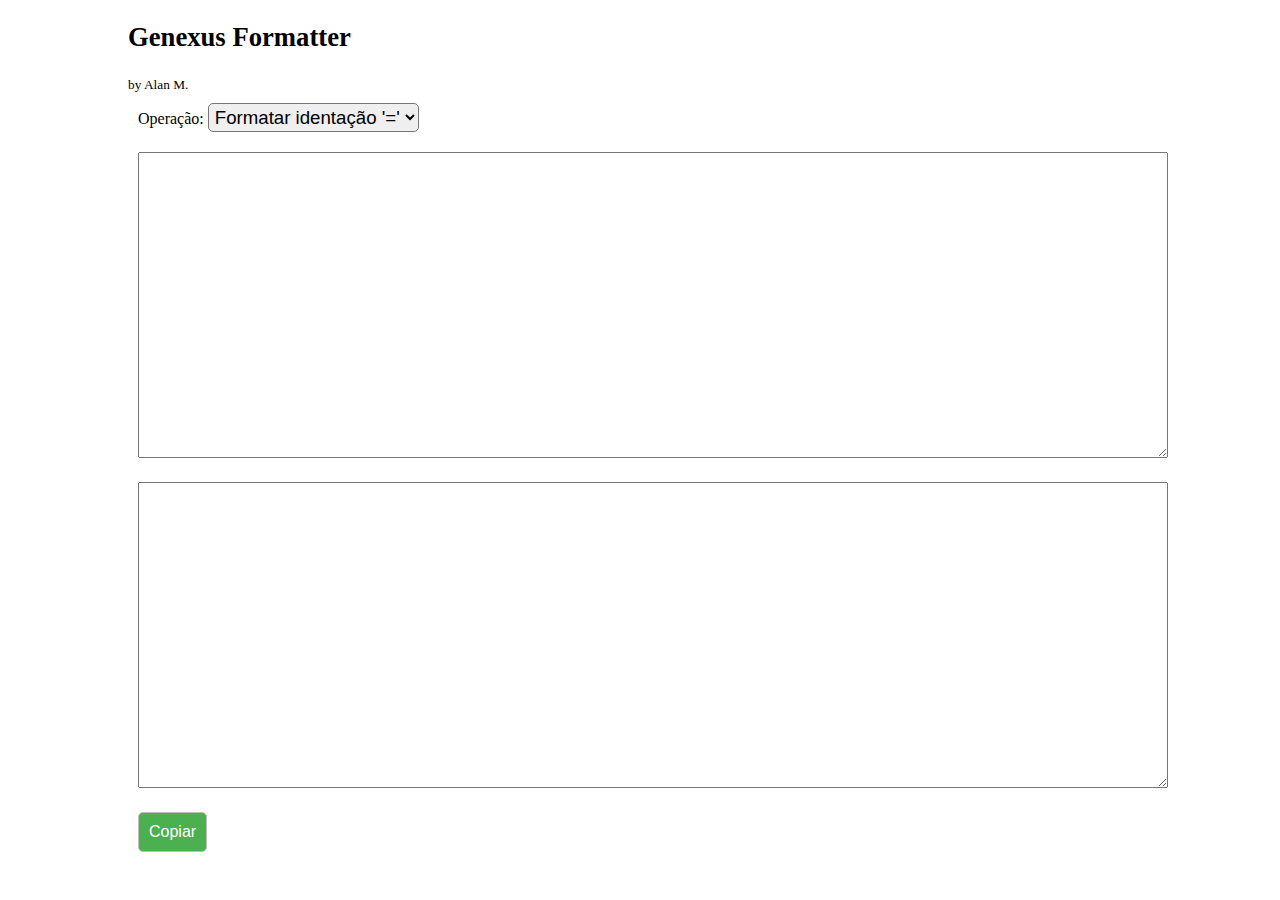
<file: formatter/index.html>
<!doctype html>
<html>

<head>
	<title>Genexus Formatter | by Alan M.</title>
	<link rel="stylesheet" type="text/css" href="style.css">
	<script type="text/javascript" src="jquery-3.2.1.min.js"></script>
	<script type="text/javascript" src="script.js"></script>
</head>
	<body>
		<div class="wrapper">
			<header class="cab">
				<h2>Genexus Formatter</h2>
				<small>by Alan M.</small>
			</header>		
			<section class="content">
				<div class="row">
					<span>Operação: </span>
					<select class="sel">
						<option value="1" selected>Formatar identação '='</option>
						<option value="2" >Replace do ALAN |o|</option>
					</select>
				</div>
				<div class="row">
					<textarea class="in-ta" id="texto_orig"></textarea>	
				</div>
				<div class="row">
					<textarea class="in-ta" id="texto_resu"></textarea>	
				</div>
				<div class="row">
					<button class="btn" id="copy_cp" onclick="copyText()">
						Copiar
					</button>
				</div>
			</section>
		</div>		
	</body>
</html>
</file>
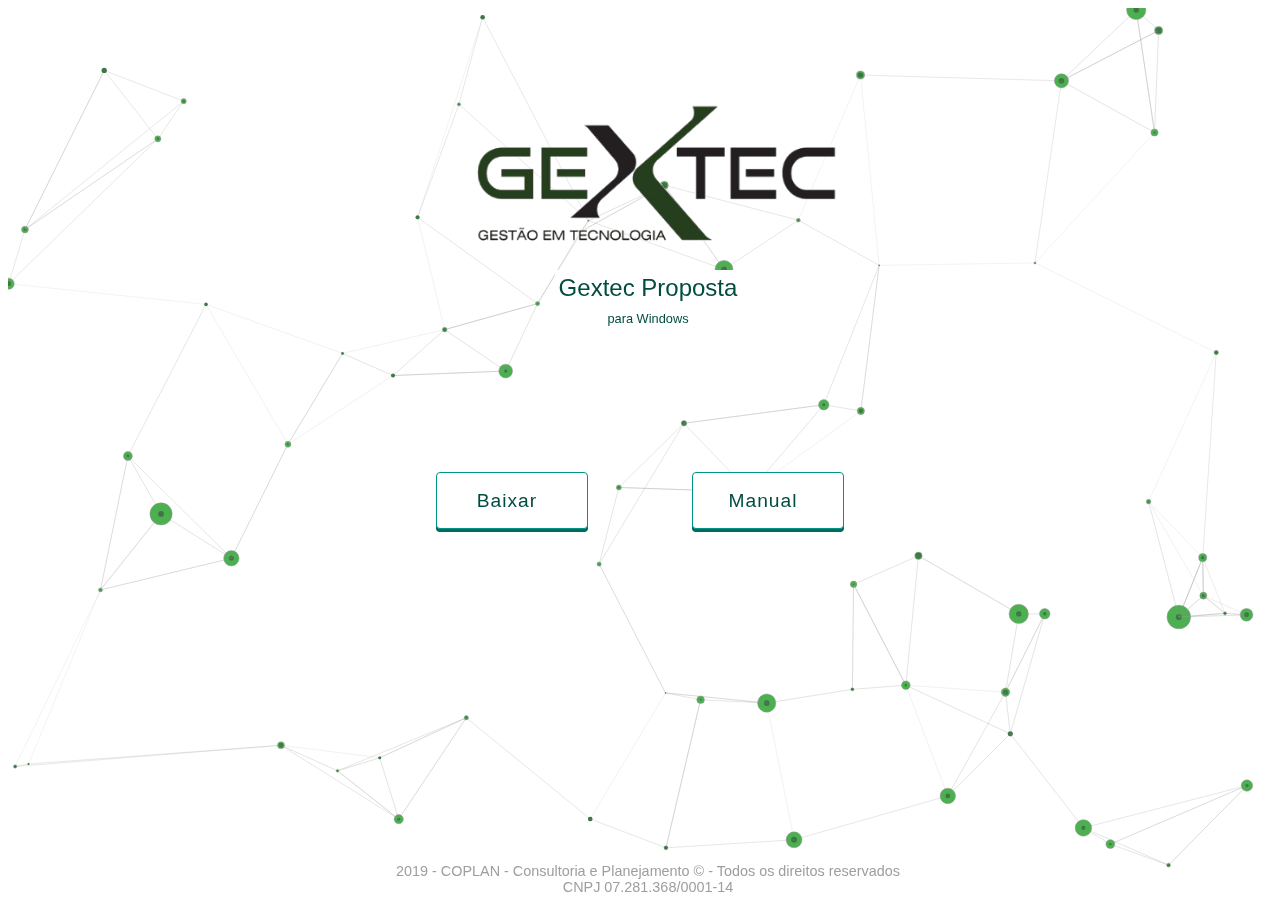
<file: gextecproposta/index.html>
<html>
<head>
	<title>Gextec Proposta</title>
	<link  rel="icon" href="//cdn.municipioweb.com.br/public/images/favicons/06_cronos.png" />    	
	<link rel="stylesheet" type="text/css" href="css/style.css">	
	<script type="text/javascript" src="js/jquery.min.js"></script>

	<meta name="viewport" content="width=device-width, user-scalable=no" />
	<meta name="robots" content="noindex">

</head>

<body>
	<style type="text/css">
		body{
			overflow: hidden;
			overflow-y: hidden;
		}
		.btn {
  background:white;
  text-align:center;
  letter-spacing:1px;
  font-size:1.4em;
  line-height:1.2em;
  font-weight:300;
  position:absolute;
  top:150px;
  left:0;
  right:0;
  bottom:0;
  margin:auto;
  width:240px;
  height:25px;
  padding:20px 0;
  border:1px solid #009688;
  overflow:hidden;
  display:inline-block;
  transition:all 0.5s;
  box-shadow:0px 3px 0px #00695C;
  border-radius: 4px;
}

.btn:hover, .btn:active {
    text-decoration: none;
    color: #fff;
    border-color: lightseagreen;
    background: lightseagreen;
    box-shadow: 0 0 0 lightseagreen;
}

.btn-label {
  display:inline-block;
  position:relative;
  padding-right:0;
  transition:padding-right 0.5s;
  color:#004D40;
  font-family: 'Exo 2', sans-serif;
  font-weight:200;
}
.btn-label:after {
  content: '\2B73';
  position:relative;
  font-weight: bold;
  left:30px;
  opacity:0;
  color: #fff;
  top:22%;
  width:10px;
  height:10px;
  margin-right:-10px;
  background:rgba(0,0,0,0);
  border:none;
  transition: opacity 0.5s, top 0.5s, right 0.5s;
}

.btn:hover .btn-label,
.btn:active .btn-label {
  padding-right:30px;
  color:#f5f1e7;
  color: #fff;
}

.btn:hover .btn-label:after,
.btn:active .btn-label:after {
  transition:opacity: 0.5s, top 0.5s, right 0.5s;
  opacity:1;
  right:10px;  
}
header{
	position: absolute;
    /* z-index: 1000; */
    display: block;
    top: 10%;
    /* margin: 0 auto; */
    text-align: -webkit-center;
    width: 100%;
}

footer{
	font-family: 'Exo 2', sans-serif;
	color: #9E9E9E;
	position: absolute;
	text-align: center;
	width: 100%;
	display: block;
	bottom: 5px;
}
.titulo{
	    font-family: 'Exo 2', sans-serif;
    color: #004D40;
    background: white;
    width: fit-content;
    padding: 5px;
    font-weight: 100;
    margin: 10px;
}

@media all and (max-width: 1366px) {
	.btn{
		    width: 150px;
    height: 15px;
		font-size: 1.2em;
    line-height: 0.8em;
    top:100px;
	}

	.btn-label:after {
		    left: 20px;
	}

	.titulo {
		    margin: 5px;
    	font-size: 1.5em;
        padding: 4px;
	}

	span.titulo{		
    	font-size: 0.8em;
        
	}

	header > img{
		    height: 175px;
	}
	
	footer{
		font-size: 0.9em;
	}
}

	</style>
	<canvas id="playArea"></canvas>
	<header>
		<img src="./gextec_bg.png">
		<h2 class="titulo">Gextec Proposta</h2>
		<span class="titulo">para Windows</span>
	</header>
	<section>
		<a target="_blank" href="./versions/current/GextecProposta.zip" style="right:20%;" class="btn">
	  <span class="btn-label">Baixar</span>
	</a>
	<a target="_blank" href="./versions/current/manual-gextec-proposta.pdf" style="left:20%;" class="btn">
	  <span class="btn-label">Manual</span>
	</a>
	</section>
	<footer><span>2019 - COPLAN - Consultoria e Planejamento © - Todos os direitos reservados<br>CNPJ 07.281.368/0001-14</span></footer>
	<script>setTimeout(function(){window.requestAnimFrame=window.requestAnimationFrame||window.webkitRequestAnimationFrame||window.mozRequestAnimationFrame||function(t){window.setTimeout(t,1e3/23)},$(function(){$(window).resize(function(){$("#playArea").attr({width:$("body").width(),height:$("body").height()}),width=$("body").width(),height=$("body").height()}),$(window).resize()});var can,ctx,interval,width,height,Point=function(){this._size=.5,this._x=0,this._y=0,this._direction=0,this._velocity=0,this._distances=[],this._neighboors=[],this._randomization=0,this.__collection=null,this._step=function(t){var i=.2*this._velocity*((Math.random()*this._randomization+1)/10),n=2*Math.random()%2>1?-1:1;this._direction=1*this._direction+Math.random()*this._randomization*n;var e=this._direction*Math.PI/180;this._x=1*this._x+i*Math.cos(e)*1,this._y=1*this._y+i*Math.sin(e)*1,this._x>width&&(this._x=0),this._x<0&&(this._x=width),this._y>height&&(this._y=0),this._y<0&&(this._y=height),this.__collection=t},this._computeNeighboors=function(){if(null!=this.__collection){for(aCollection=this.__collection,this._distances=[],i=0;i<aCollection.length;i++)aCollection[i]._x!=this._x&&aCollection[i]._y!=this._y&&this._distances.push({pointIndex:i,pointObj:aCollection[i],distance:Math.sqrt(Math.pow(this._x-aCollection[i]._x,2)+Math.pow(this._y-aCollection[i]._y,2))});this._distances.sort(function(t,i){return defaultReturn=0,t.distance<i.distance&&(defaultReturn=-1),t.distance>i.distance&&(defaultReturn=1),defaultReturn}),this._neighboors=this._distances.slice(0,3)}},this.draw=function(t){for(this._computeNeighboors(),t.lineWidth=.25,t.strokeStyle="#999",t.beginPath(),i=0;i<this._neighboors.length;i++)t.moveTo(this._x,this._y),t.lineTo(this._neighboors[i].pointObj._x,this._neighboors[i].pointObj._y),t.lineWidth=.1+5/this._neighboors[i].distance;t.closePath(),t.stroke(),t.beginPath(),t.arc(this._x,this._y,this._size*this._velocity,0,2*Math.PI,!1),t.fillStyle="#4caf50",t.strokeStyle="#999",t.lineWidth=.5,t.fill(),t.stroke(),t.beginPath(),t.arc(this._x,this._y,this._size,0,2*Math.PI,!1),t.fillStyle="#3e7545",t.fill()}},aPoints=[],numPoints=70;function init(){for(can=document.getElementById("playArea"),ctx=can.getContext("2d"),width=$("body").width(),height=$("body").height(),x=0;x<numPoints;x++){var t=new Point;t._size=(2.5*Math.random()+.5).toFixed(2),t._x=(Math.random()*width).toFixed(0),t._y=(Math.random()*height).toFixed(0),t._direction=(360*Math.random()).toFixed(2),t._velocity=(3.9*Math.random()+.2).toFixed(2),t._randomization=(10*Math.random()+0).toFixed(2),aPoints.push(t)}animate()}function animate(){for(x=0;x<numPoints;x++)aPoints[x]._step(aPoints);requestAnimFrame(animate),draw()}function draw(){for(ctx.save(),ctx.clearRect(0,0,width,height),x=0;x<numPoints;x++)aPoints[x].draw(ctx);ctx.restore()}init();},1);</script>	
</body>

</html>
</file>
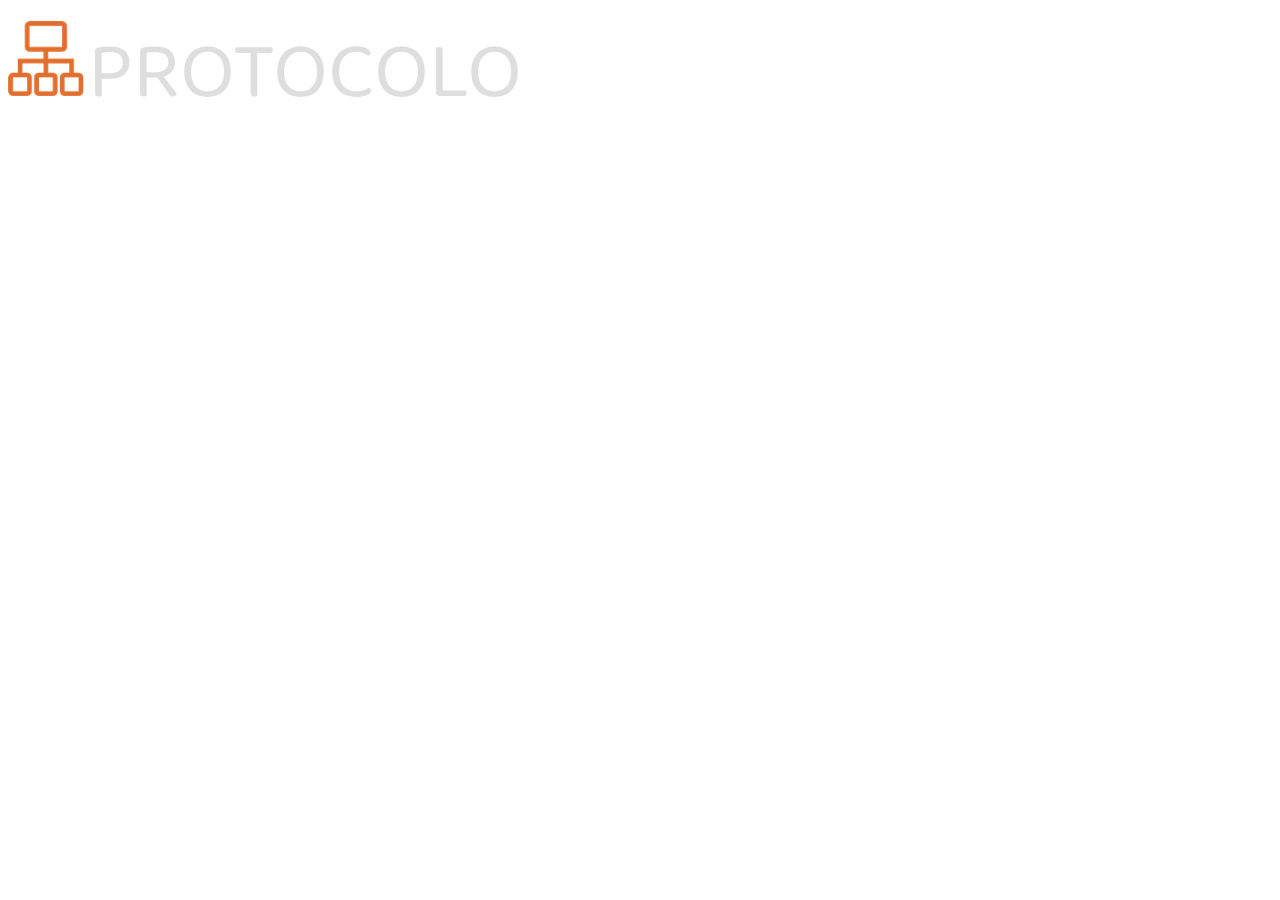
<file: protocolo/index.html>
<html>

<head>
<!--     <meta http-equiv="Cache-Control" content="no-cache, no-store, must-revalidate" />
    <meta http-equiv="Pragma" content="no-cache" />
    <meta http-equiv="Expires" content="0" /> -->

    <title>Apps Coplan | v 0.2</title>
    <link rel="icon" href="../images/11_pandora.png" />        

    <link rel="stylesheet" type="text/css" href="css/prot_style.css?uisadasd">
    <script type="text/javascript" src="js/jquery.min.js"></script>
    <script type="text/javascript" src="js/prot_script.js?adasdasas"></script>
	<link href="https://fonts.googleapis.com/css?family=Baloo+Da&display=swap&asdas" rel="stylesheet">
    <meta name="viewport" content="width=device-width, user-scalable=no" />
    <meta name="robots" content="noindex">

</head>

<body>
	<div class="container">
		<header>
			<img class="logo" src="../images/11_pandora.png">
			<span class="titulo">PROTOCOLO</span>
		</header>
		<section class="clientes">
				<div class="linhas">
					<!-- <div class="box">
						<div class="brasao">
							<img src="../images/brasoes/alta_floresta.png">
						</div>
						<div class="content">							
							<row class="ug"><h3>PREFEITURA MUNICIPAL DE ALTA FLORESTA</h3></row>
							<row>
								<div class="col">
									<div class="row">
										<h4 class="campo">Total de processos</h4>
										<h2 class="valor contar" id="contador_1" data-value="1500">1500</h2>
									</div>									
								</div>							
								<div class="col">
									<div class="row">
										<h4 class="campo-sm">Processos Hoje</h4>
										<h2 class="valor-sm contar" id="contador_2" data-value="15">15</h2>
										<h4 class="campo-sm">Processos 7 Dias</h4>
										<h2 class="valor-sm contar" id="contador_3" data-value="212">212</h2>
									</div>									
								</div>
								<div class="col">
									<div class="row">
										<h4 class="campo">Total de Trâmites</h4>
										<h2 class="valor contar" id="contador_4" data-value="3802">3802</h2>
									</div>									
								</div>							
								<div class="col">
									<div class="row">
										<h4 class="campo-sm">Trâmites Hoje</h4>
										<h2 class="valor-sm contar" id="contador_5" data-value="158">158</h2>
										<h4 class="campo-sm">Trâmites 7 Dias</h4>
										<h2 class="valor-sm contar" id="contador_6" data-value="652">652</h2>
									</div>									
								</div>	
								<div class="col">
									<div class="row">
										<h4 class="campo-sm">Usuários Cadastrados</h4>
										<h2 class="valor-sm contar" id="contador_7" data-value="325">325</h2>
										<h4 class="campo-sm">Setores Cadastrados</h4>
										<h2 class="valor-sm contar" id="contador_8" data-value="84">84</h2>
									</div>									
								</div>																					
							</row>
						</div>
					</div> -->
				</div>								
		</section>
	</div>
</body>
</html>
</file>
<file: formatter/style.css>
.wrapper{
    width: 1024px;
    margin: 0 auto;
}

.row{
    width: 100%;
    padding: 10px;    
}

.cab{
    position: sticky;
    margin: 0 auto;
}

.cab h2{
    font-size: 20pt;
}

.in-ta{
    width: 100%;
    height: 300px;
    position: inherit;
    font-size: 14pt;
}

.sel{
    padding: 2px;
    border-radius: 5px;
    font-size: 14pt;
}

.btn{
    padding: 10px;
    font-size: 12pt;
    border-radius: 5px;
    background-color: #4caf50;
    box-shadow: none;
    border: solid 1px #bdbdbd;
    cursor: pointer;
    color: white;
}
</file>
<file: gextecproposta/css/style.css>
html body {
	overflow-y: scroll;
}

.wrapper {
	margin: 0 auto;
	width: 1024;
}

h1,
h2,
h3,
h4,
h5,
h6 {
	font-family: 'Source Sans Pro';
	font-weight: 400;
}

.mp-box-panel{
	border: solid #dedede 1px;
	padding: 2px;
	margin-top: 10px;
}

.mp-caixa-1{
	
}

.flex {
	display: flex;
}

.flex-wrap {
	flex-wrap: wrap;
	
}

.flex-item-1 {
	flex: inherit;

}

/* Flex Item */
.item {
	margin: 5px;
	background: tomato;
	text-align: center;
	font-size: 1.5em;
	width: 300px;	
	height: 120px;
}

.container {
	max-width: 1024px;
	margin: 0 auto;	
	display: flex;	
	justify-content: space-between;
}

.mp-sel{
	font-size: 18pt;
    border: solid 1px #e2e1e1;
    background-color: #fbfbfb;
    color: #404040;
    padding: 4px;
    border-radius: 2px;
    margin: 3px;
    min-width: 200px;
}
</file>
<file: protocolo/css/prot_style.css>
html body {
	overflow-y: scroll;
}

.container {
	width: 1400px;
	margin: 0 auto;
}

h1,
h2,
h3,
h4,
h5,
h6 {
	font-family: Trebuchet MS,Lucida Grande,Lucida Sans Unicode,Lucida Sans,Tahoma,sans-serif; 
	font-weight: 700;
}

header img.logo{

    height: 75PX;

}

header span.titulo{
	font-family: 'Baloo Da', cursive;
   
    font-size: 5EM;
    color: #dedede;
    margin: 0;
}


.clientes{
    width: 100%;
    /*border: solid 1px gray;*/
    height: calc(100vh - 200px);
}

.clientes > .linhas{
	    width: 100%;
    position: inherit;
}


.clientes > .linhas > .box{
	height: 100px;
    border: solid 1px #9E9E9E;
    float: left;
    /*opacity: .4;*/
    transition: all .2s ease-in-out;
    width: calc(100% - 1px);
    position: relative;
    display: inline-flex;
}

.clientes > .linhas > .box:hover{
	box-shadow: 0 0 16px 2px rgba(0,0,0,.2);
	opacity: 1;
}

.content > .ug > h3{
	margin: 0;
    padding: 7px;
}
.clientes > .linhas > .box > .brasao {        
    width: 100px;    
}

.clientes > .linhas > .box > .brasao > img{
    height: 80px;
    padding: 10px;    
    max-width: 80px;
}

.col{
	width: 170px;
    height: 62px;
    display: inline-block;
    position: relative;
    margin-left: 6px;
    vertical-align: top;
}

.campo, .campo-sm, .valor, .valor-sm{
	margin: 0;
}

.campo{
	font-size: 1em;
}
.campo-sm{
	font-size: 0.7em;
}

.valor{
	font-size: 2em;
}
.valor-sm{
	font-size: 0.8em;
}
</file>
